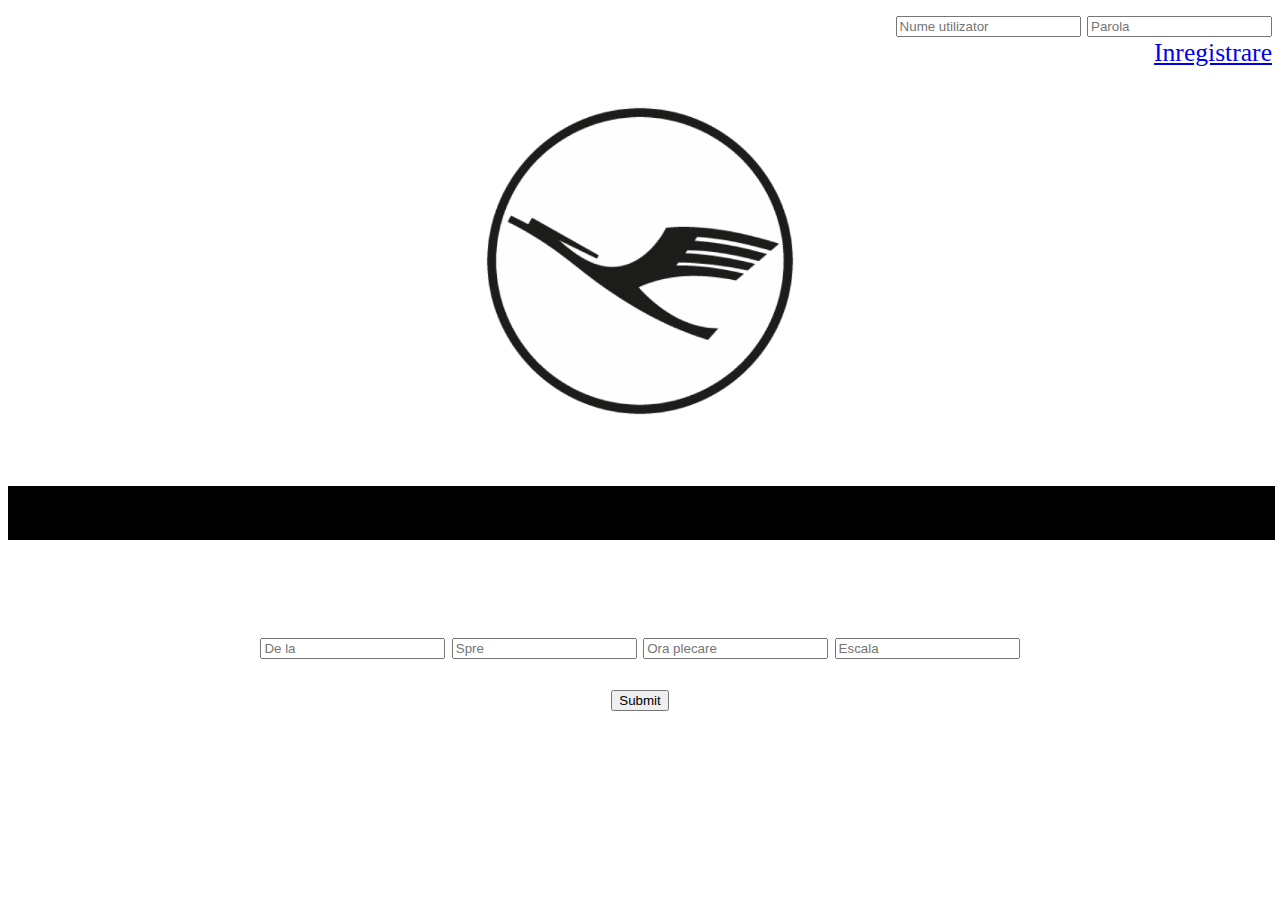
<file: Index.html>
<html>
<head>
	<script src="js/Index.js"></script>
	<link rel="stylesheet" type="text/css" href="css/Index.css">
	<title>Di Java</title>
</head>
<body onload="isMobile()">
	<!--formurile pentru user+parola-->
	<div class="credentials">
		<span style="display:inline-block">
			<!--<label for=bar  style="display:block">Label 2</label>-->
			<input type="text" name="username" placeholder="Nume utilizator"/>
		</span>
		<span style="display:inline-block">
			<!--<label for=foo style="display:block">Label 1</label>-->
			<input type="text" name="password" placeholder="Parola"/>
		</span><br>
		<a href="www.google.com">Inregistrare</a>
	</div>
	
	<!--logo centrat-->
	<div class="logo" id='onme'>
		<img src="images/logo.png" alt="Our logo" style="width:100%;height:100%;">
	</div>
	
	<!--dunga neagra. Aici va veni slideshow-ul-->
	<div style="background-color:black;width:99vw;height:6vh;margin-top:5vh;margin-left:0px auto;">
	
	</div>
	
	<!--formul de jos-->
	<div class="centeredFields">
		<span style="display:inline-block">
			<!--<label for=bar  style="display:block">Label 2</label>-->
			<input type="text" name="dela" placeholder="De la"/>
		</span>
		<span style="display:inline-block">
			<!--<label for=foo style="display:block">Label 1</label>-->
			<input type="text" name="spre" placeholder="Spre"/>
		</span>
		<span style="display:inline-block">
			<!--<label for=foo style="display:block">Label 1</label>-->
			<input type="text" name="ora plecare" placeholder="Ora plecare"/>
		</span>
		<span style="display:inline-block">
			<!--<label for=foo style="display:block">Label 1</label>-->
			<input type="text" name="escala" placeholder="Escala"/>
		</span><br><br>
		<input type="submit" value="Submit">
	</div>
	
	
	
	<!--cursor urmarit de text: sugerat un motto care sa apara doar pe home page-->
	<div>
		<div id="divtoshow" style="padding-right:100px">
			<div id="checkPlane">
				<img src="images/airplane.png" alt="Airplane" style="width:15vh;height:5vh;">
			</div>
		</div>
		<br><br>
		<div id='onme' onMouseover='document.getElementById(divName).style.display="block"' onMouseout='document.getElementById(divName).style.display="none"'>
	</div>
</body>
</html>
</file>
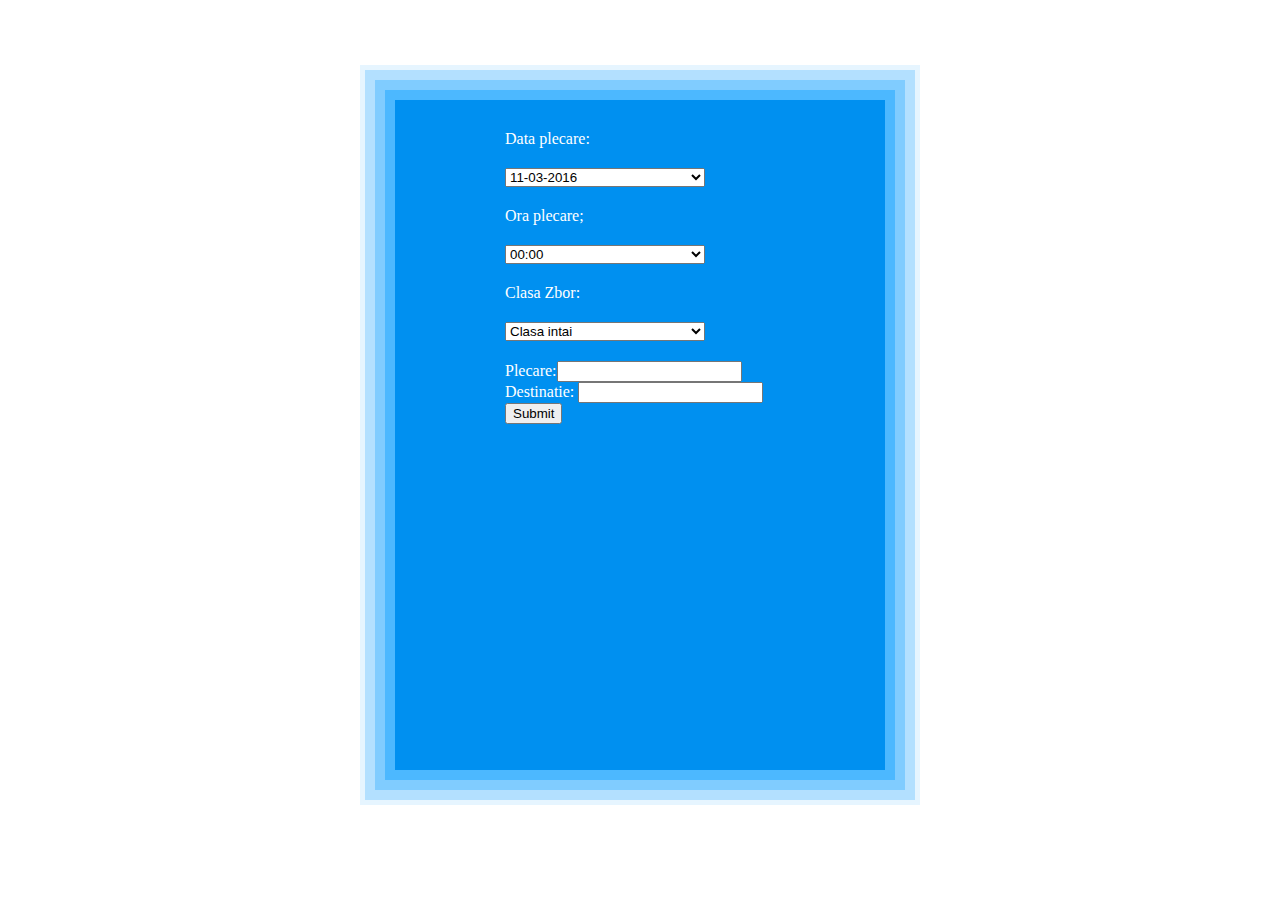
<file: cautari.html>
<!DOCTYPE html>
<html>
<head>
<title>Cautari Rapide</title>
</head>

<link rel="stylesheet" type="text/css" href="css/stylesCautari.css">

<div class="box" >
    <div class="center">
        <span style="color:white;">Data plecare:</span>
    </div>

    <div class="center">
        <select name="dataPlecare" id="idDataPlecare" title="Data calatoriei." style="width:200px;">
			<option selected="selected" value="11-03-2016">11-03-2016</option>
			<option value="12-03-2016">12-03-2016</option>
			<option value="13-03-2016">13-03-2016</option>
			<option value="14-03-2016">14-03-2016</option>
			<option value="15-03-2016">15-03-2016</option>
			<option value="16-03-2016">16-03-2016</option>
			<option value="17-03-2016">17-03-2016</option>
			<option value="18-03-2016">18-03-2016</option>
			<option value="19-03-2016">19-03-2016</option>
			<option value="20-03-2016">20-03-2016</option>
			<option value="21-03-2016">21-03-2016</option>
			<option value="22-03-2016">22-03-2016</option>
			<option value="23-03-2016">23-03-2016</option>
			<option value="24-03-2016">24-03-2016</option>
			<option value="25-03-2016">25-03-2016</option>
			<option value="26-03-2016">26-03-2016</option>
			<option value="27-03-2016">27-03-2016</option>
			<option value="28-03-2016">28-03-2016</option>
			<option value="29-03-2016">29-03-2016</option>
			<option value="30-03-2016">30-03-2016</option>
			<option value="31-03-2016">31-03-2016</option>
		</select>
    </div>
	
	<div class="center">
         <span style="color:white;">Ora plecare;</span>
    </div>
	
	<div class="center">
        <select name="oraPlecare" id="idOraPlecare" title="Ora Plecare." style="width:200px;">
			<option selected="selected" value="00:00">00:00</option>
			<option value="01:00">01:00</option>
			<option value="02:00">02:00</option>
			<option value="03:00">03:00</option>
			<option value="04:00">04:00</option>
			<option value="05:00">05:00</option>
			<option value="07:00">07:00</option>
			<option value="08:00">08:00</option>
			<option value="09:00">09:00</option>
			<option value="10:00">10:00</option>
			<option value="11:00">11:00</option>
			<option value="12:00">12:00</option>
			<option value="13:00">13:00</option>
			<option value="14:00">14:00</option>
			<option value="15:00">15:00</option>
			<option value="16:00">16:00</option>
			<option value="17:00">17:00</option>
			<option value="18:00">18:00</option>
			<option value="19:00">19:00</option>
			<option value="20:00">20:00</option>
			<option value="21:00">22:00</option>
			<option value="22:00">22:00</option>
			<option value="23:00">23:00</option>
		</select>
    </div>
	
	<div class="center">
        <span style="color:white;">Clasa Zbor:</span>
    </div>
	
	 <div class="center">
        <select name="clasaZbor" id="idClasaZbor" title="Clasa zbor." style="width:200px;">
			<option selected="selected" value="Clasa intai">Clasa intai</option>
			<option value="Clasa bussiness">Clasa bussiness</option>
			<option value="Clasa economic">Clasa economic</option>
		</select>
    </div>
	
	<div class="center">
		<form action="demo_form.asp" autocomplete="on">
			<span style="color:white;">Plecare:</span><input type="text" name="fname"><br>
			<span style="color:white;">Destinatie:</span> <input type="text" name="lname"><br>
			<input type="submit">
		</form>
   </div>
</div>
</html>
</file>
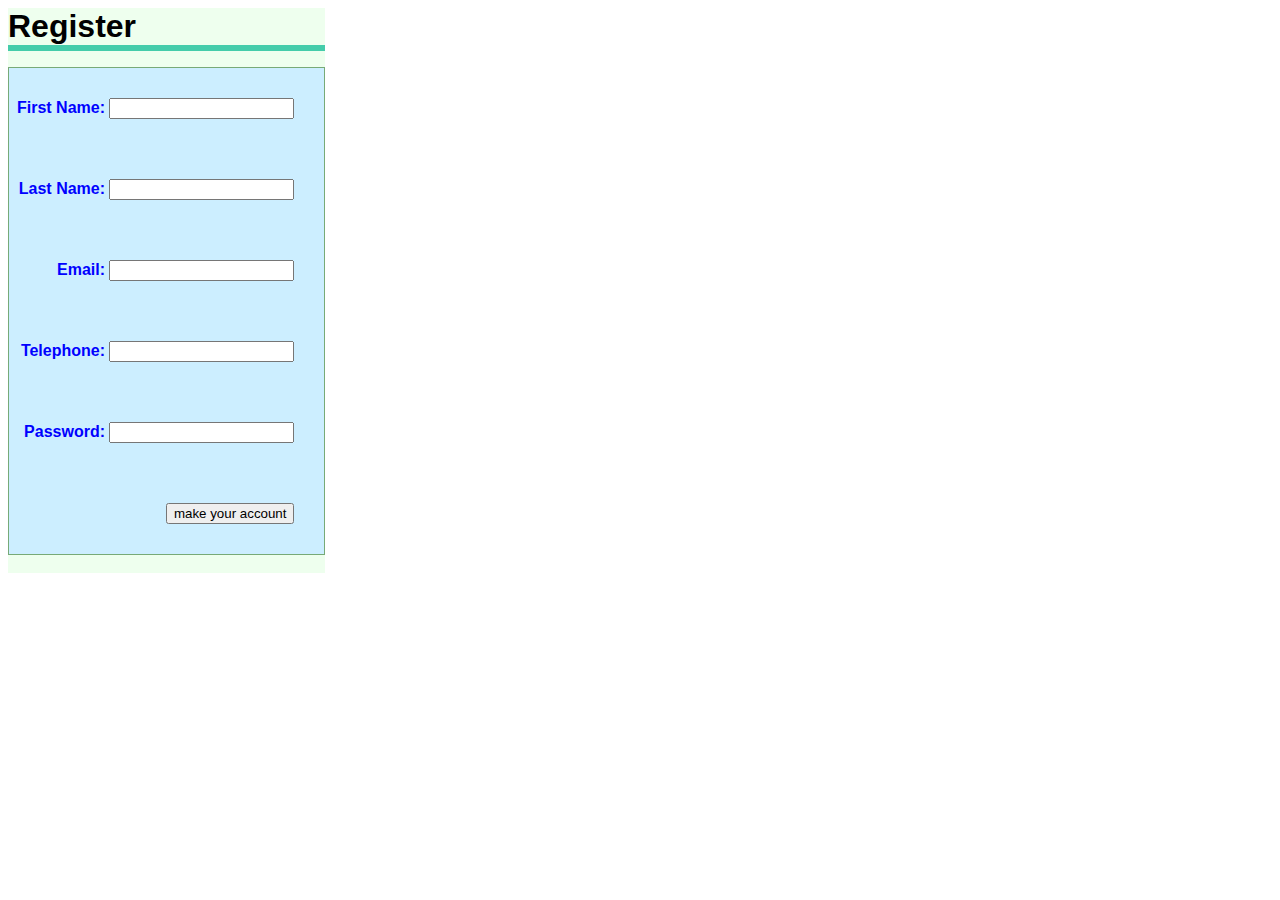
<file: inregistrare.html>
<!DOCTYPE HTML>
<head> 
<link rel="stylesheet" href="css/style.css">
</head>
<body>
<form action="/my-handling-form-page" method="post">
<span>
<table id="demo-table" class="p">
<caption>Register</caption>
<thead>
<tr>
<th>
    <div>
        <label for="name">First Name:</label>
        <input type="text" id="name" />
    </div>
</th>
<tr>
<th>
    <div>
        <label for="name">Last Name:</label>
        <input type="text" id="name" />
    </div>
</th>
</tr>
<tr>
<th>
	<div>
        <label for="mail">Email:</label>
        <input type="email" id="mail" />
    </div>
</th>
</tr>
<tr>
<th>
	<div>
        <label for="tel">Telephone:</label>
        <input type="tel" id="tel" />
    </div>
</th>
</tr>
<tr>
<th>
	<div>
        <label for="password">Password:</label>
        <input type="password" id="password" />
	</div>
</th>
</tr>
<tr>
<th>
	<div class="button">
        <button type="submit">make your account</button>
        </div>
</th>
</tr>
</tbody>
</table>
<span>
</form>
</body>
</html>
</file>
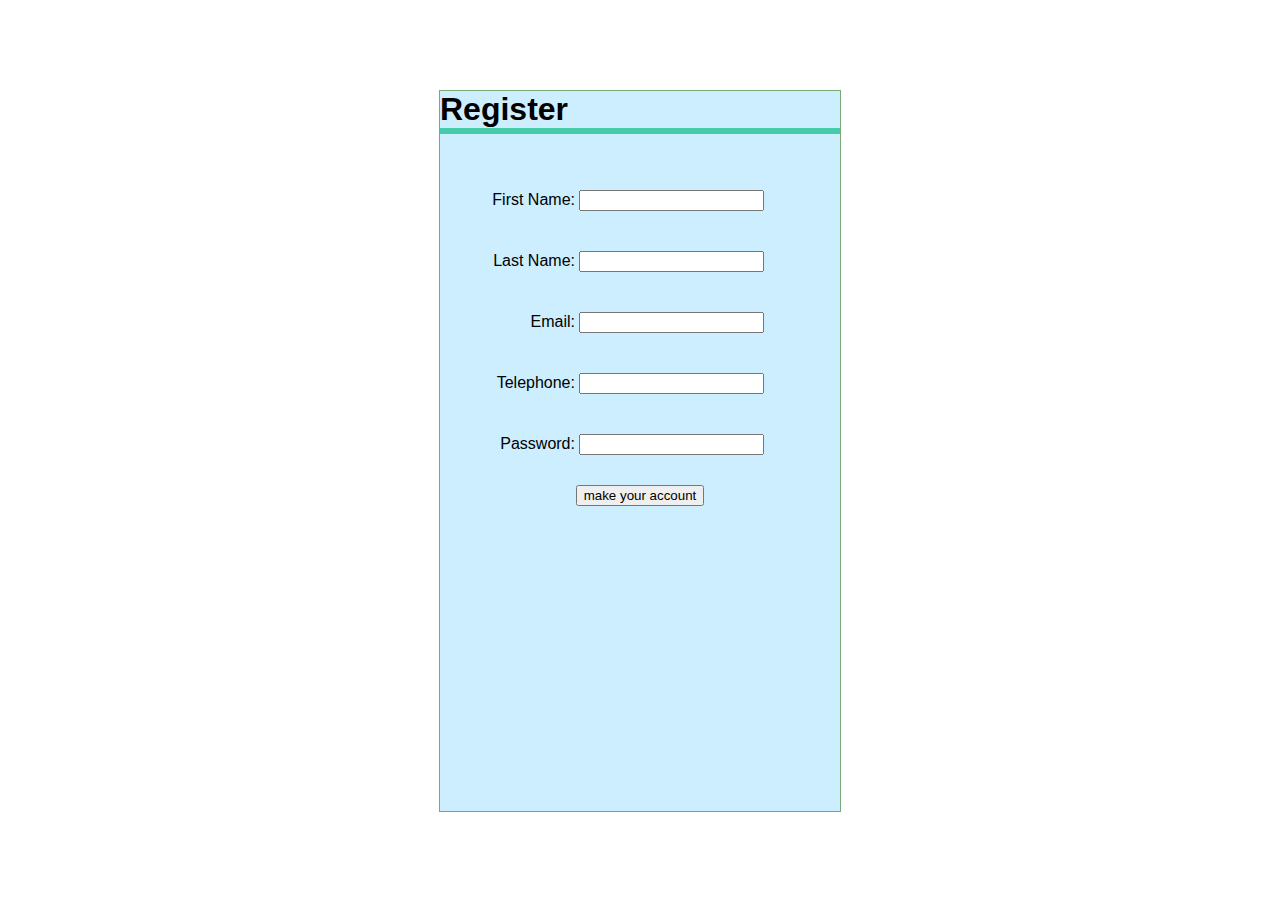
<file: register.html>
<!DOCTYPE HTML>
<head> 
	<meta charset="UTF-8">
	<link rel="stylesheet" href="inregistrare.css">
	<title>Inregistrare</title>
</head>
<body>
	<form action="/my-handling-form-page" method="post">
	<div id="demo-table" class="p">
		<div class="caption">Register</div>
		
			<div class="centeredText">
				<label>First Name:</label>
				<input type="text" id="fname" />
			</div>
			
			<div class="centeredText">
				<label>Last Name:</label>
				<input type="text" id="lname" />
			</div>
			
			<div class="centeredText">
				<label>Email:</label>
				<input type="email" id="mail" />
			</div>
			
			<div class="centeredText">
				<label>Telephone:</label>
				<input type="tel" id="tel" />
			</div>
			
			<div class="centeredText">
				<label>Password:</label>
				<input type="password" id="password" />
			</div>
			
			<div class="button">
				<button type="submit">make your account</button>
			</div>
	</div>
</form>
</body>
</html>
</file>
<file: css/Index.css>
.credentials{
	text-align:right;
	font-size:2vw;
}
.centeredFields{
	padding-top:10vh;
	text-align:center;
	font-size:2vw;
}
.logo{
	margin:auto;
	width:40vh;
	height:40vh;
	padding-top:1vw;
	overflow:hidden;
}
#divtoshow {
	position:absolute;
	color:blue;
	-webkit-text-stroke: 1px black;
}
#onme {
	cursor:pointer
}
#checkPlane{
	display:none;
}
</file>
<file: css/stylesCautari.css>
.box{
	width:50vh;
	height:70vh;
	margin:auto;
	margin-top:10vh;
	/*hue,saturation,light*/
	/*2*/
	border: 10px solid hsl(204, 100%, 65%);
	padding: 20px;
	/*box*/
	background: hsl(204, 100%, 47%);
	/*3*/
	outline: 10px solid hsl(204, 100%, 75%);
	/*scoate umbra de la box si o face de tip bordura*/
	box-shadow:
      0 0 0 20px hsl(204, 100%, 85%),
      0 0 0 25px hsl(204, 100%, 95%);
}

.center {
    margin: auto;
    width: 60%;
    padding: 10px;
}
</file>
<file: css/style.css>
#demo-table {
  font: 100% sans-serif;
  background-color: #cef;
  border-collapse: collapse;
  empty-cells: show;
  border: 1px solid #7a7;
}


#demo-table > caption {
  text-align: left;
  font-weight: bold;
  font-size: 200%;
  border-bottom: .2em solid #4ca;
  margin-bottom: .5em;
}


/* basic shared rules */
#demo-table th,
#demo-table td {
  text-align: right;
  padding: 30px 30px 30px 30px;
}

#demo-table th {
  font-weight: bold;
  padding-left: .5em;
}


/* header */
#demo-table > thead > tr, th, td {
  font-style: bold;
  color: blue;
}


/* fix size of superscript */
#demo-table sup {
  font-size: 75%;
}

/* body */
#demo-table td {
  background-color: #cee;
  padding: 0.5em 0.5em 0.5em 3em;
}

span {
    display: inline-block;
    background: #efe;
}
</file>
<file: inregistrare.css>
#demo-table {
  font: 100% sans-serif;
  background-color: #cef;
  border-collapse: collapse;
  empty-cells: show;
  border: 1px solid #7a7;
  margin:auto;
  margin-top:10vh;
  height:80vh;
  width:400px;
}

.caption{
  text-align: left;
  font-weight: bold;
  font-size: 200%;
  border-bottom: .2em solid #4ca;
  margin-bottom: .5em;
}

.centeredText{
	text-align: right;
	margin-right: 2cm;
	padding-top:40px
}
.button{
	padding-top:30px;
	text-align:center;
}
</file>
